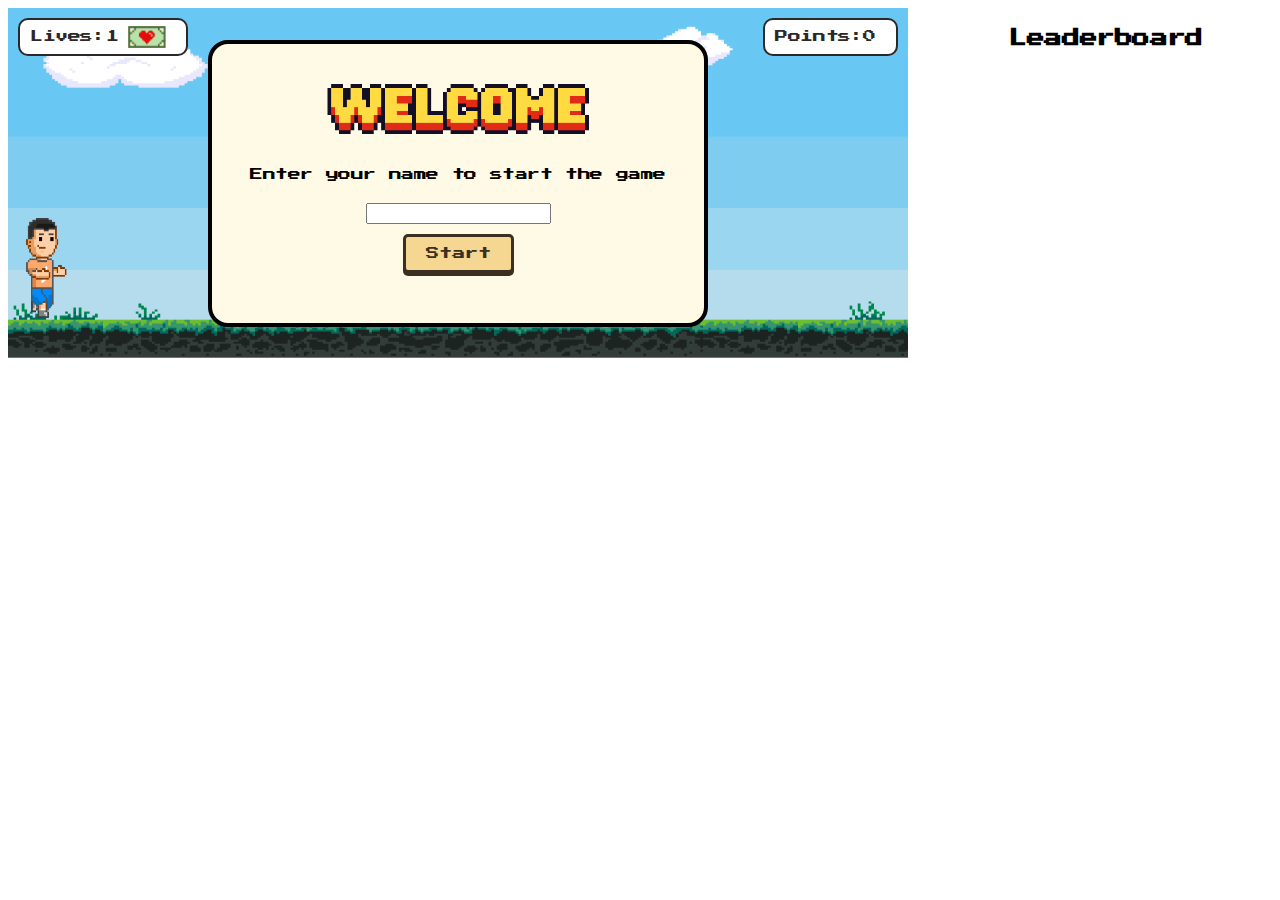
<file: index.html>
<!DOCTYPE html>
<html>
  <head>
    <title>FASTSPRING</title>
    <link
      rel="stylesheet"
      type="text/css"
      rel="noopener"
      target="_blank"
      href="main.css"
    />
    <meta name="viewport" content="width=device-width, initial-scale=1.0" />
    <link
      href="https://fonts.googleapis.com/css?family=Press+Start+2P&display=swap"
      rel="stylesheet"
    />
  </head>
  <body>
    <div id="gameWrapper">
      <canvas id="gameCanvas" width="900" height="350"></canvas>
      <div id="overlay" class="overlay" style="display: none"></div>
      <div id="livesDisplay" class="lives">
        Lives: <span id="lives">1</span>
        <img src="life.png" alt="Life Icon" class="life-icon" />
      </div>
      <div id="pointsDisplay" class="points">
        Points: <span id="points">0</span>
      </div>
      <!-- Name Input Modal -->
      <div
        class="modal-game"
        id="nameInputModal"
        style="display: flex; z-index: 10"
      >
        <div class="modal-content-game">
          <img src="welcome.png" alt="welcome" class="modal-image" />
          <p>Enter your name to start the game</p>
          <input type="text" id="playerNameInput" maxlength="10" />
          <div class="button-container">
            <button class="collision-button" id="submitNameButton">
              Start
            </button>
          </div>
        </div>
      </div>
      <!-- Game Over Modal -->
      <div class="modal-game" id="collisionModal" style="display: none">
        <div class="modal-content-game">
          <img src="gameover.png" alt="Game Over" class="modal-image" />
          <p>What would you like to do next?</p>
          <div class="button-container">
            <button
              class="collision-button"
              id="checkoutButton"
              onclick="securePurchase()"
            >
              BUY A LIFE
            </button>
            <a
              href="https://marco.fastspringexamples.com/embedded-javascript/"
              target="_blank"
            >
              <button class="collision-button">VIEW DEMO</button>
            </a>
          </div>
        </div>
      </div>
      <!-- Start Game Modal
      <div class="modal-game" id="startGame" style="display: flex">
        <div class="modal-content-game">
          <img src="welcome.png" alt="welcome" class="modal-image" />
          <p>Press Spacebar to start</p>
          <div class="button-container">
            <button class="start-button">SPACEBAR</button>
          </div>
        </div>
      </div>
      <div id="spriteButtons"></div> -->
      <div id="retryText" class="retry center" style="display: none">
        Press Enter to continue
      </div>
    </div>
    <!-- Leaderboard Section -->
    <div id="leaderboard" class="leaderboard">
      <h3>Leaderboard</h3>
      <ul id="leaderboardList">
        <!-- Leaderboard entries will be dynamically added here -->
      </ul>
    </div>
    <script
      id="fsc-api"
      src="https://sbl.onfastspring.com/sbl/0.9.6/fastspring-builder.min.js"
      type="text/javascript"
      data-storefront="fsgame.test.onfastspring.com/popup-fsgame"
      data-popup-webhook-received="addLife"
      data-popup-closed="restartGame"
      data-access-key="S3HSMK3EQA2S2CCKM1QYYA"
    ></script>
    <script src="main_3.js"></script>
  </body>
</html>
</file>
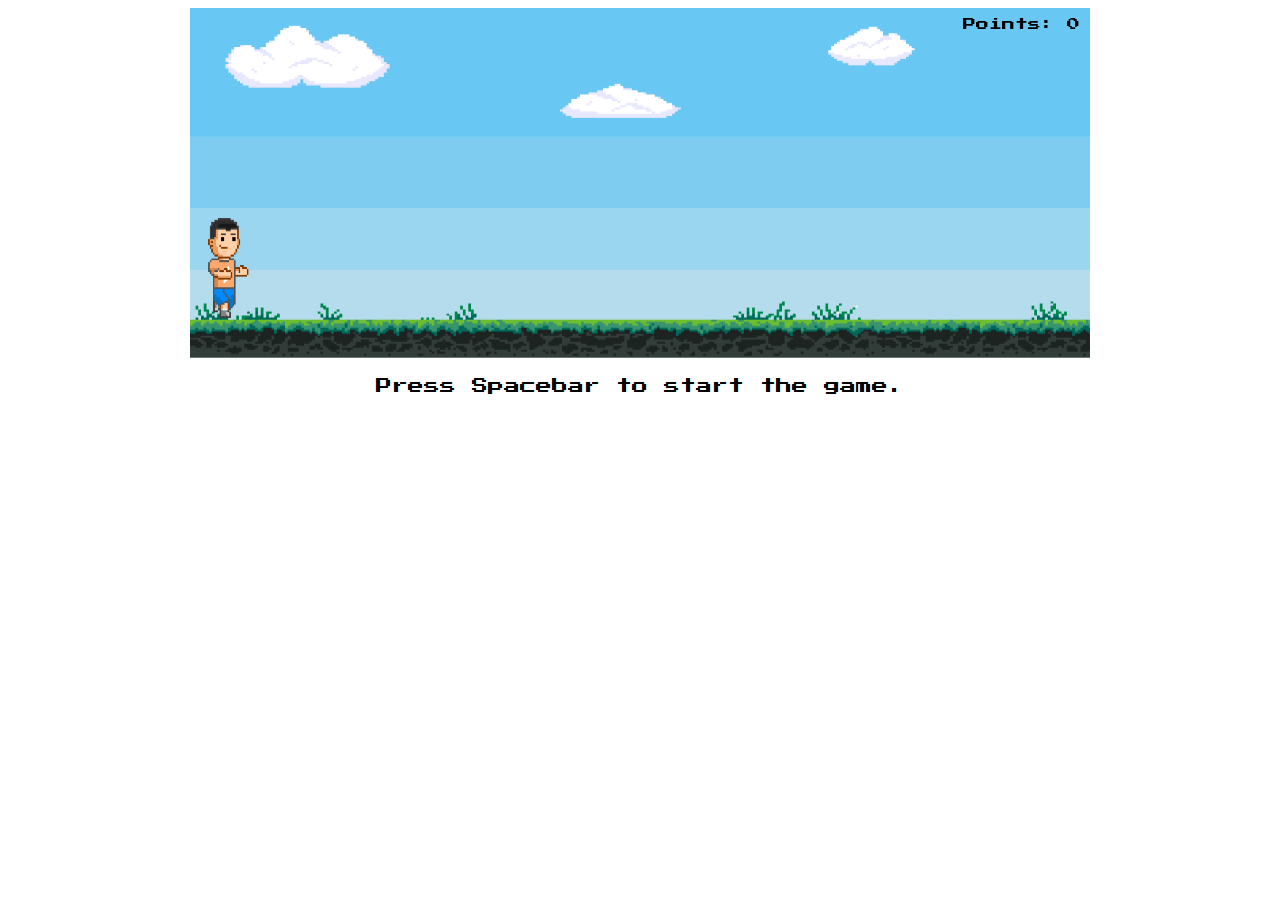
<file: index_2.html>
<!-- @format -->

<!DOCTYPE html>
<html>
  <head>
    <title>T-Rex Game</title>
    <style>
      #spriteButtons {
        text-align: center;
        margin-top: 20px;
      }
      canvas {
        display: block;
        margin: 0 auto; /* Center the canvas horizontally */
        max-width: 100%; /* Ensure it scales down on smaller screens */
        background-color: #f4f4f4; /* Optional: your desired canvas background color */
      }
      body {
        font-family: "Press Start 2P", cursive;
      }
      /* Modal background */
      #collisionModal {
        display: none;
        position: fixed;
        left: 0;
        top: 0;
        width: 100%;
        height: 100%;
        background-color: rgba(0, 0, 0, 0.5);
        z-index: 2;
        display: flex;
        align-items: center;
        justify-content: center;
      }

      /* Modal content box */
      #collisionModal > div {
        background-color: #fff;
        margin: auto;
        padding: 20px;
        width: 80%;
        max-width: 400px;
        text-align: center;
        box-shadow: 0 4px 8px rgba(0, 0, 0, 0.2);
      }

      /* Buttons styling */
      #collisionModal button {
        font-family: "Press Start 2P", cursive;
        font-size: 13px;
        color: black;
        background-color: #f4f4f4;
        border: none;
        padding: 10px 20px;
        margin: 10px;
        cursor: pointer;
        outline: none;
        transition: background-color 0.2s;
      }

      #collisionModal button:hover {
        background-color: #ccc;
      }
    </style>
    <meta name="viewport" content="width=device-width, initial-scale=1.0" />
    <link
      href="https://fonts.googleapis.com/css?family=Press+Start+2P&display=swap"
      rel="stylesheet"
    />
  </head>
  <body>
    <!-- Modal Structure -->
    <div
      id="collisionModal"
      style="
        display: none;
        position: fixed;
        left: 0;
        top: 0;
        width: 100%;
        height: 100%;
        background-color: rgba(0, 0, 0, 0.5);
        z-index: 2;
      "
    >
      <div
        style="
          background-color: white;
          margin: 15% auto;
          padding: 20px;
          width: 80%;
          max-width: 400px;
          text-align: center;
        "
      >
        <p>Game Over! What would you like to do next?</p>
        <button id="checkoutButton">Buy a life</button>
        <a
          href="https://marco.fastspringexamples.com/embedded-javascript/"
          target="_blank"
          ><button>View Demo</button></a
        >
      </div>
    </div>

    <div style="position: relative; width: 900px; margin: auto">
      <canvas id="gameCanvas" width="900" height="350"></canvas>
      <div
        id="pointsDisplay"
        style="
          position: absolute;
          top: 0;
          right: 0;
          font-family: 'Press Start 2P', cursive;
          font-size: 13px;
          color: black;
          padding: 10px;
        "
      >
        Points: <span id="points">0</span>
      </div>
    </div>
    <div id="spriteButtons">
      <!-- <button onclick="changeSprite('trex')">Springer</button> -->
      <!-- <button onclick="changeSprite('otherSprite1')">Sprite 1</button> -->
      <!-- <button onclick="changeSprite('otherSprite2')">Sprite 2</button> -->
      <!-- Add more buttons for different sprites -->
    </div>
    <!-- Retry Button -->
    <div
      id="retryText"
      style="text-align: center; display: none; margin-top: 10px"
    >
      Press Enter to continue
    </div>
    <div id="startMessage" style="text-align: center; margin-top: 20px">
      Press Spacebar to start the game.
    </div>
    <script
      id="fsc-api"
      src="https://sbl.onfastspring.com/sbl/0.9.6/fastspring-builder.min.js"
      type="text/javascript"
      data-storefront="assignmentse.test.onfastspring.com/popup-fs-game"
      data-popup-closed="restartGame"
      data-continuous="true"
      data-access-key="D8RVBIZ3SFMXNC5Z5VV1HQ"
    ></script>
    <script src="main_2.js"></script>
  </body>
</html>
</file>
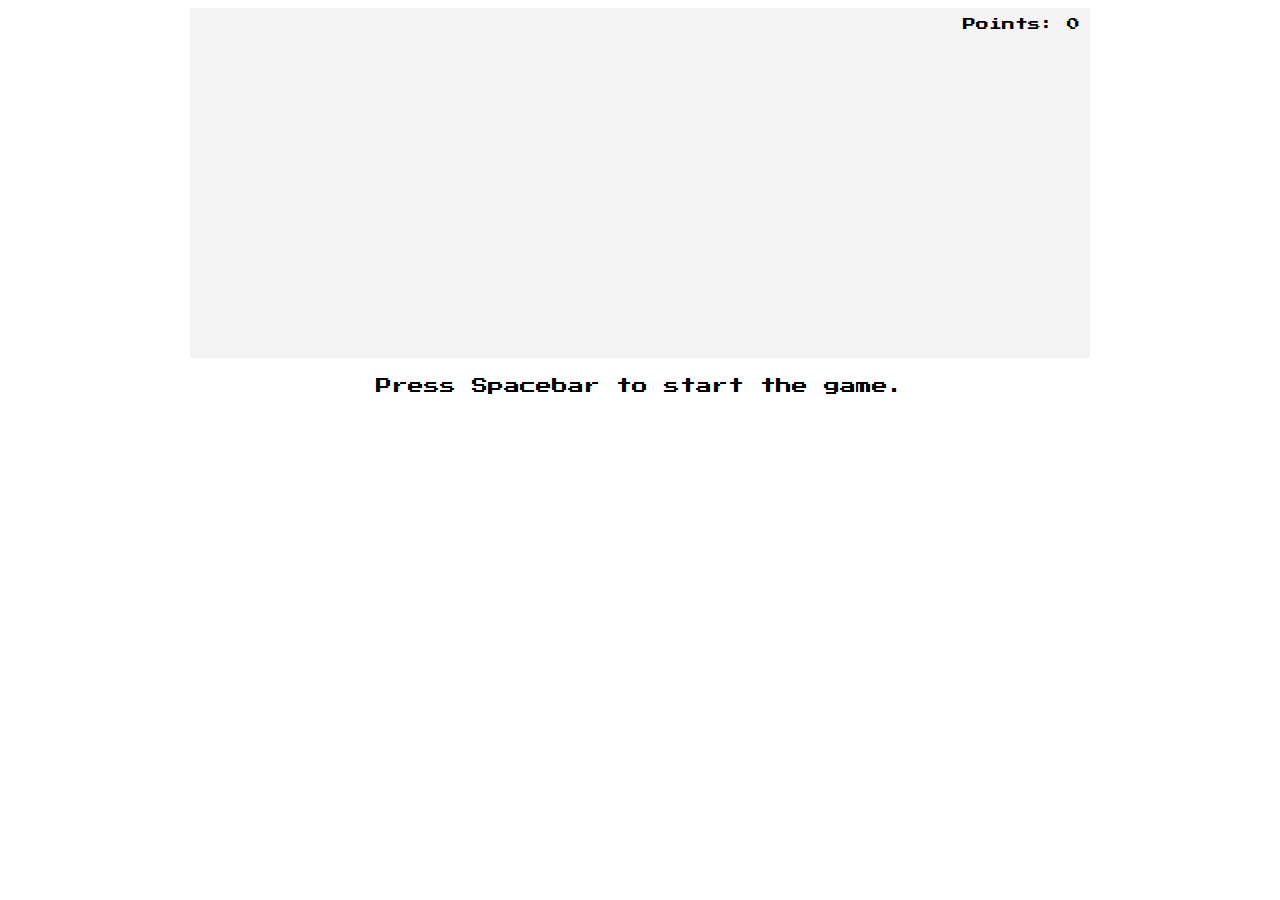
<file: index_old.html>
<!-- @format -->

<!DOCTYPE html>
<html>
  <head>
    <title>T-Rex Game</title>
    <style>
      #spriteButtons {
        text-align: center;
        margin-top: 20px;
      }
      canvas {
        display: block;
        margin: 0 auto; /* Center the canvas horizontally */
        max-width: 100%; /* Ensure it scales down on smaller screens */
        background-color: #f4f4f4; /* Optional: your desired canvas background color */
      }
      body {
        font-family: "Press Start 2P", cursive;
      }
      /* Modal background */
      #collisionModal {
        display: none;
        position: fixed;
        left: 0;
        top: 0;
        width: 100%;
        height: 100%;
        background-color: rgba(0, 0, 0, 0.5);
        z-index: 2;
        display: flex;
        align-items: center;
        justify-content: center;
      }

      /* Modal content box */
      #collisionModal > div {
        background-color: #fff;
        margin: auto;
        padding: 20px;
        width: 80%;
        max-width: 400px;
        text-align: center;
        box-shadow: 0 4px 8px rgba(0, 0, 0, 0.2);
      }

      /* Buttons styling */
      #collisionModal button {
        font-family: "Press Start 2P", cursive;
        font-size: 13px;
        color: black;
        background-color: #f4f4f4;
        border: none;
        padding: 10px 20px;
        margin: 10px;
        cursor: pointer;
        outline: none;
        transition: background-color 0.2s;
      }

      #collisionModal button:hover {
        background-color: #ccc;
      }
    </style>
    <meta name="viewport" content="width=device-width, initial-scale=1.0" />
    <link
      href="https://fonts.googleapis.com/css?family=Press+Start+2P&display=swap"
      rel="stylesheet"
    />
  </head>
  <body>
    <!-- Modal Structure -->
    <div
      id="collisionModal"
      style="
        display: none;
        position: fixed;
        left: 0;
        top: 0;
        width: 100%;
        height: 100%;
        background-color: rgba(0, 0, 0, 0.5);
        z-index: 2;
      "
    >
      <div
        style="
          background-color: white;
          margin: 15% auto;
          padding: 20px;
          width: 80%;
          max-width: 400px;
          text-align: center;
        "
      >
        <p>Game Over! What would you like to do next?</p>
        <button id="checkoutButton">Buy a life</button>
        <a
          href="https://marco.fastspringexamples.com/embedded-javascript/"
          target="_blank"
          ><button>View Demo</button></a
        >
      </div>
    </div>

    <div style="position: relative; width: 900px; margin: auto">
      <canvas id="gameCanvas" width="900" height="350"></canvas>
      <div
        id="pointsDisplay"
        style="
          position: absolute;
          top: 0;
          right: 0;
          font-family: 'Press Start 2P', cursive;
          font-size: 13px;
          color: black;
          padding: 10px;
        "
      >
        Points: <span id="points">0</span>
      </div>
    </div>
    <div id="spriteButtons">
      <!-- <button onclick="changeSprite('trex')">Springer</button> -->
      <!-- <button onclick="changeSprite('otherSprite1')">Sprite 1</button> -->
      <!-- <button onclick="changeSprite('otherSprite2')">Sprite 2</button> -->
      <!-- Add more buttons for different sprites -->
    </div>
    <!-- Retry Button -->
    <div
      id="retryText"
      style="text-align: center; display: none; margin-top: 10px"
    >
      Press Enter to continue
    </div>
    <div id="startMessage" style="text-align: center; margin-top: 20px">
      Press Spacebar to start the game.
    </div>
    <script
      id="fsc-api"
      src="https://sbl.onfastspring.com/sbl/0.9.6/fastspring-builder.min.js"
      type="text/javascript"
      data-storefront="assignmentse.test.onfastspring.com/popup-fs-game"
      data-popup-closed="restartGame"
      data-continuous="true"
      data-access-key="D8RVBIZ3SFMXNC5Z5VV1HQ"
    ></script>
    <script src="main.js"></script>
  </body>
</html>
</file>
<file: main.css>
body {
  font-family: "Press Start 2P", cursive;
  font-size: 13px;
  font-weight: 400;
  line-height: 24px;
  letter-spacing: -0.03em;
}
#gameWrapper {
  position: relative;
  width: 900px;
  /* margin: auto; */
  float: left;
}
canvas {
  display: block;
  margin: 0 auto;
  max-width: 100%;
  background-color: #f4f4f4;
}

.overlay {
  position: absolute;
  top: 0;
  left: 0;
  width: 100%;
  height: 100%;
  background-color: rgba(0, 0, 0, 0.5);
  z-index: 1;
}

/* Modal background */
.modal-game {
  position: absolute;
  width: 500px;
  height: 100%;
  left: 50%;
  top: 50%;
  transform: translate(-50%, -50%);
  z-index: 2;
  display: flex;
  align-items: center;
  justify-content: center;
}

.leaderboard {
  position: relative;
  /* left: 50%; */
  /* transform: translateX(-50%); */
  /* padding: 10px; */
  /* width: 300px; */
  text-align: left;
  float: left;
  margin-left: 8%;
}

.leaderboard h3 {
  font-size: 18px;
  margin-bottom: 10px;
}

.leaderboard ul {
  list-style: none;
  padding: 0;
  margin: 0;
}

.leaderboard li {
  font-size: 14px;
  margin-bottom: 5px;
}

/* Modal content box */
.modal-content-game {
  background-color: #fffae5;
  padding: 40px 20px;
  width: 100%;
  height: auto; /* Adjust height to fit content */
  text-align: center;
  border: 4px solid #000; /* Adding a solid border */
  border-radius: 20px; /* Rounding the corners */
  filter: pixelate(1); /* Applying a pixelated effect */
  image-rendering: pixelated; /* Ensuring images are pixelated */
}

/* Buttons styling */
.modal-game button {
  color: black;
  background-color: #f4f4f4;
  border: none;
  padding: 10px 20px;
  margin: 10px;
  cursor: pointer;
  outline: none;
  transition: background-color 0.2s;
}

/* Game Over image */
.modal-image {
  /* width: 100%; */
  max-height: 50px; /* Adjust size as needed */
  margin-bottom: 10px;
}

/* Flexbox container for buttons */
.button-container {
  display: flex;
  justify-content: space-around;
}

/* Buttons styling for collision modal */
.modal-content-game .collision-button {
  font-family: "Press Start 2P", cursive;
  color: #3b2f22; /* Dark text color */
  background-color: #f5d791; /* Button background color */
  border: 3px solid #3b2f22; /* Dark border color */
  padding: 10px 20px;
  margin: 10px 5px; /* Small side margins to keep buttons close */
  cursor: pointer;
  outline: none;
  transition: background-color 0.2s, transform 0.2s;
  border-radius: 5px; /* Slight rounding of the corners */
  box-shadow: 0 3px 0 #3b2f22; /* Shadow to create a 3D effect */
}

.modal-content-game .collision-button:active {
  background-color: #d5b470; /* Darker background when pressed */
  box-shadow: none; /* Remove shadow when pressed */
  transform: translateY(3px); /* Move down when pressed */
}

/* Buttons styling for start game modal */
.modal-content-game .start-button {
  font-family: "Press Start 2P", cursive;
  color: #2c282a;
  background-color: #dbdbdb; /* Light grey background color */
  border: 3px solid #5e5e5e; /* Dark border color */
  padding: 10px 40px;
  margin: 10px 5px; /* Small side margins to keep buttons close */
  cursor: pointer;
  outline: none;
  transition: background-color 0.2s, transform 0.2s;
  border-radius: 5px; /* Slight rounding of the corners */
  box-shadow: 0 3px 0 #3b2f22; /* Shadow to create a 3D effect */
}

.modal-content-game .start-button:active {
  background-color: #585858; /* Darker background when pressed */
  box-shadow: none; /* Remove shadow when pressed */
  transform: translateY(3px); /* Move down when pressed */
}

/* Lives and Points styling */
.lives,
.points {
  position: absolute;
  top: 10px;
  color: #2c282a;
  background-color: #ffffff;
  border: 2px solid #2c282a;
  border-radius: 10px;
  padding: 5px 20px 5px 10px;
  display: flex;
  align-items: center;
  justify-content: center;
  font-family: "Press Start 2P", cursive;
  font-size: 13px;
}

.lives {
  left: 10px;
}

.points {
  right: 10px;
}

.life-icon {
  margin-left: 10px;
  width: 38px;
  height: auto;
}

.center {
  text-align: center;
}

.retry {
  margin-top: 10px;
}
</file>
